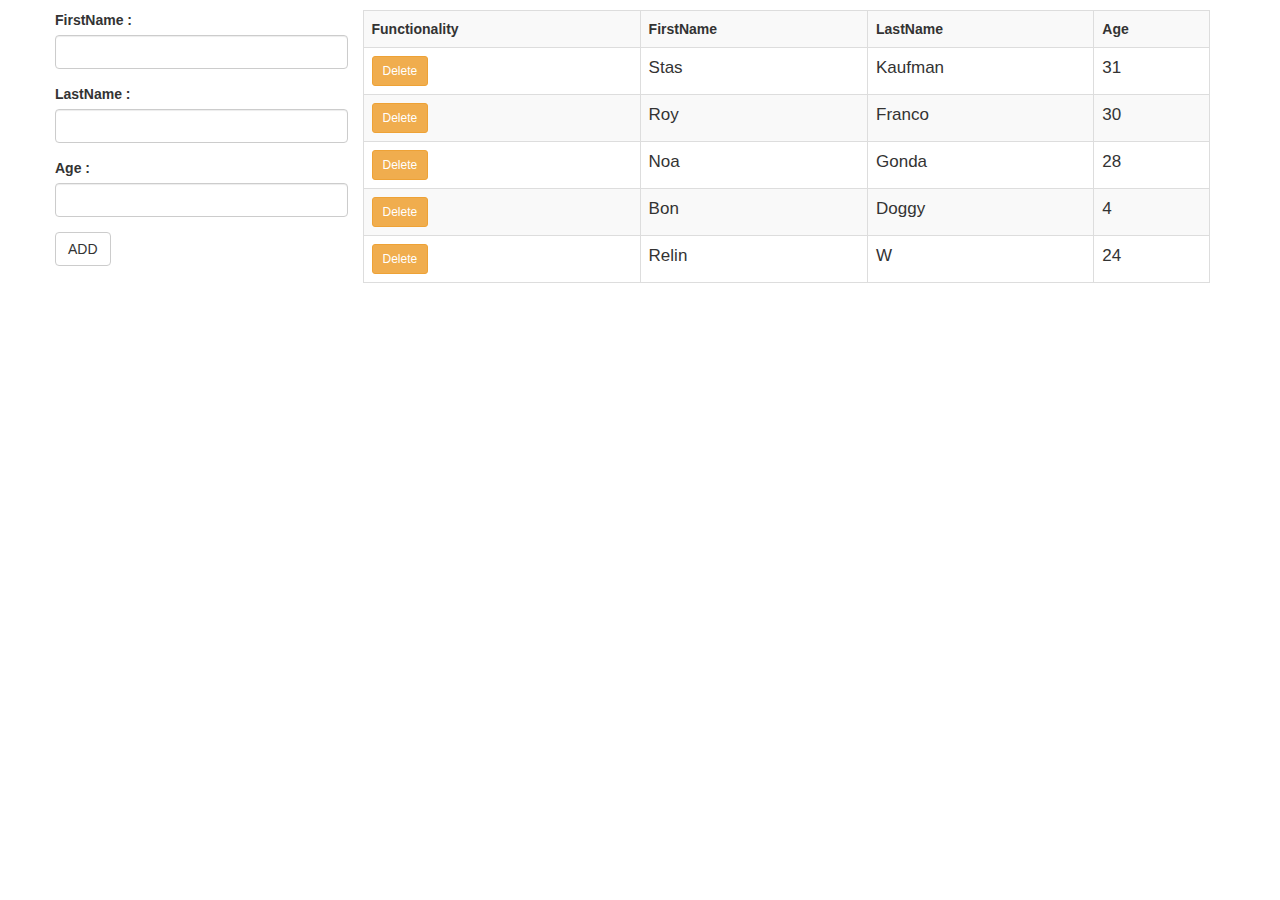
<file: dynamic-table-ajax-jquery/index.html>
<!DOCTYPE html>
<html lang="en">
<head>
    <title>dynamicTable</title>
    <meta charset="utf-8">
    <meta name="viewport" content="width=device-width, initial-scale=1">
    <!-- Latest compiled and minified CSS -->
    <link rel="stylesheet" href="https://maxcdn.bootstrapcdn.com/bootstrap/3.3.7/css/bootstrap.min.css">

    <!-- jQuery library -->
    <script src="https://ajax.googleapis.com/ajax/libs/jquery/3.1.1/jquery.min.js"></script>

    <!-- Latest compiled JavaScript -->
    <script src="https://maxcdn.bootstrapcdn.com/bootstrap/3.3.7/js/bootstrap.min.js"></script>

    <!--internal links-->
    <!--<script src="data.js"></script>-->
    <script src="script.js"></script>
    <link rel="stylesheet" type="text/css" href="style.css">

</head>
<body>
<div class="container">


</div>
</body>

</html>
</file>
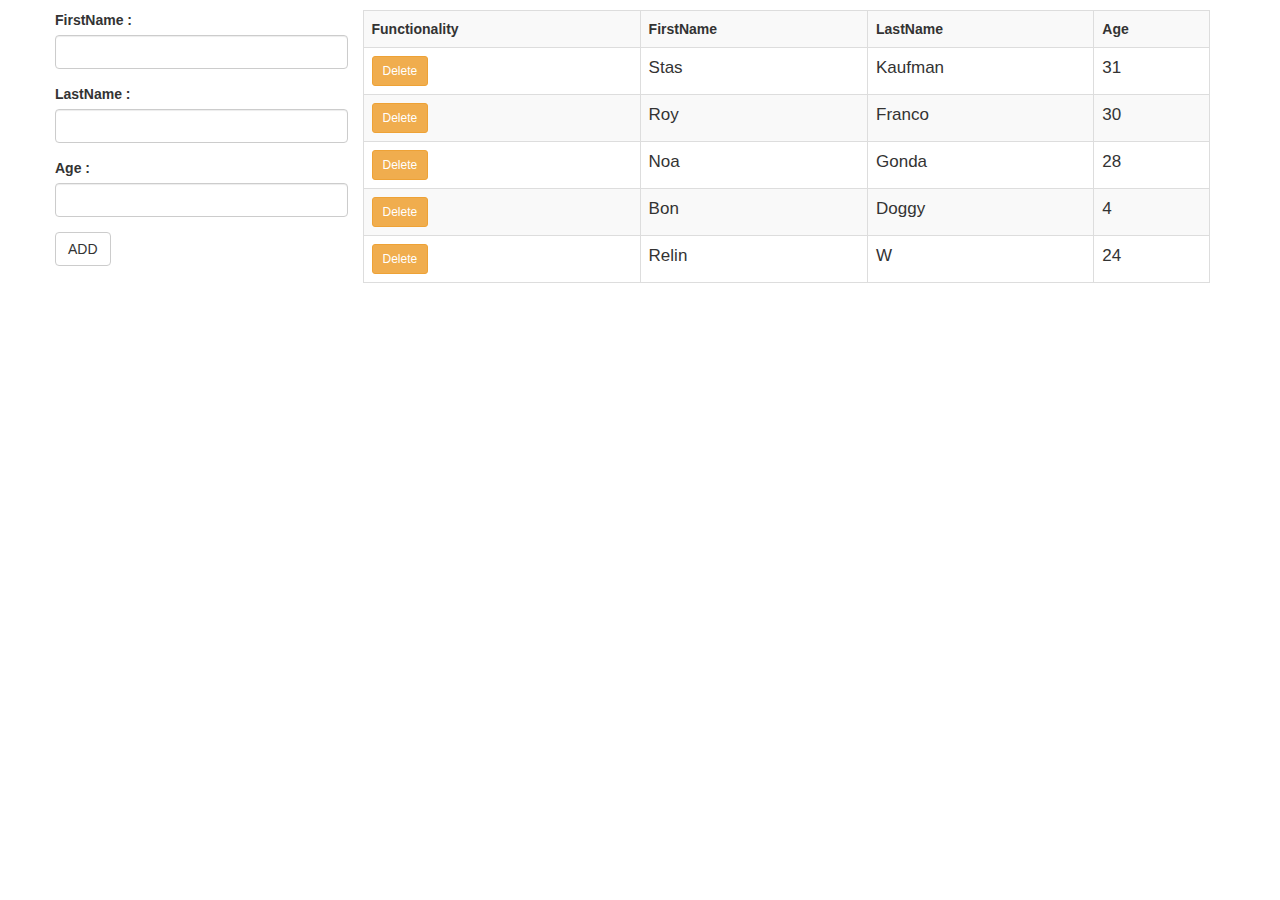
<file: dynamic-table-jquery/index.html>
<!DOCTYPE html>
<html lang="en">
<head>
    <title>dynamicTable</title>
    <meta charset="utf-8">
    <meta name="viewport" content="width=device-width, initial-scale=1">
    <!-- Latest compiled and minified CSS -->
    <link rel="stylesheet" href="https://maxcdn.bootstrapcdn.com/bootstrap/3.3.7/css/bootstrap.min.css">

    <!-- jQuery library -->
    <script src="https://ajax.googleapis.com/ajax/libs/jquery/3.1.1/jquery.min.js"></script>

    <!-- Latest compiled JavaScript -->
    <script src="https://maxcdn.bootstrapcdn.com/bootstrap/3.3.7/js/bootstrap.min.js"></script>

    <!--internal links-->
    <script src="data.js"></script>
    <script src="script.js"></script>
    <link rel="stylesheet" type="text/css" href="style.css">

</head>
<body>
<div class="container">


</div>
</body>

</html>
</file>
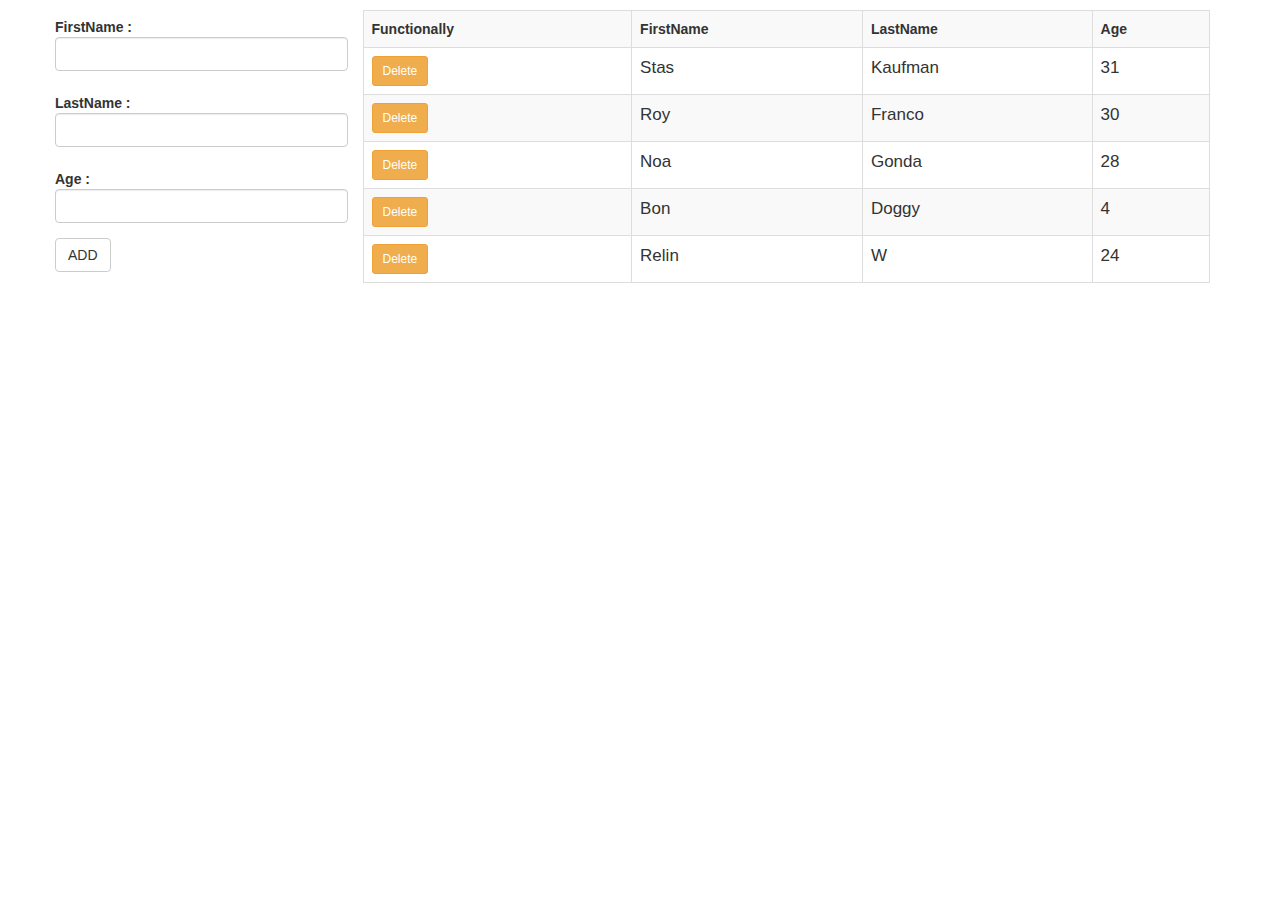
<file: dynamic-table-js/index.html>
<!DOCTYPE html>
<html lang="en">
<head>
    <title>dynamicTable</title>
    <meta charset="utf-8">
    <meta name="viewport" content="width=device-width, initial-scale=1">
    <!-- Latest compiled and minified CSS -->
    <link rel="stylesheet" href="https://maxcdn.bootstrapcdn.com/bootstrap/3.3.7/css/bootstrap.min.css">

    <!-- jQuery library -->
    <script src="https://ajax.googleapis.com/ajax/libs/jquery/3.1.1/jquery.min.js"></script>

    <!-- Latest compiled JavaScript -->
    <script src="https://maxcdn.bootstrapcdn.com/bootstrap/3.3.7/js/bootstrap.min.js"></script>

    <!--internal links-->
    <script src="data.js"></script>
    <script src="script.js"></script>
    <link rel="stylesheet" type="text/css" href="style.css">

</head>
<body onload="createBasicTable()">
<div class="container">


</div>
</body>

</html>
</file>
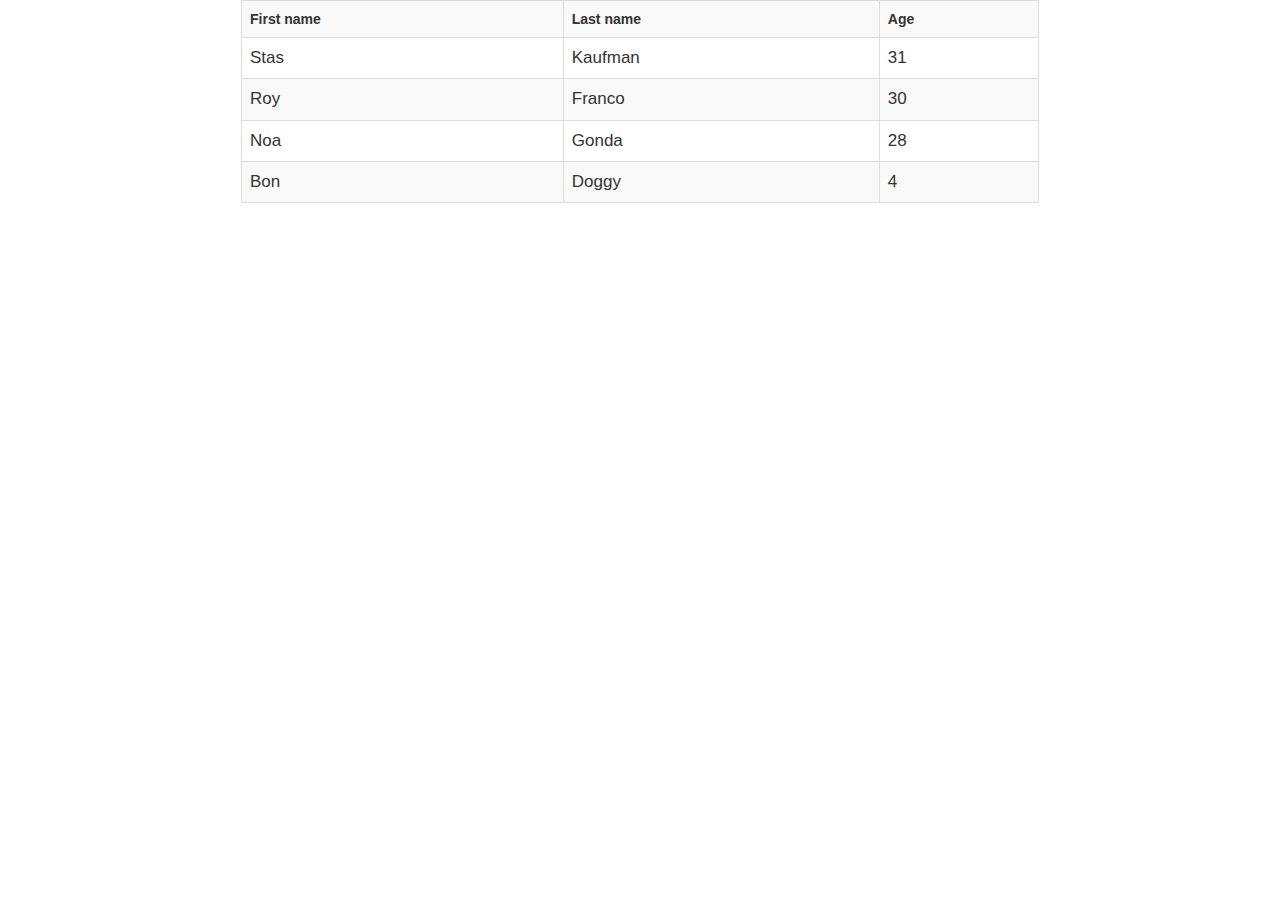
<file: static-table/index.html>
<!DOCTYPE html>
<html lang="en">
<head>
    <title>Static table</title>
    <meta charset="utf-8">
    <meta name="viewport" content="width=device-width, initial-scale=1">
    <!-- Latest compiled and minified CSS -->
    <link rel="stylesheet" href="https://maxcdn.bootstrapcdn.com/bootstrap/3.3.7/css/bootstrap.min.css">

    <!-- jQuery library -->
    <script src="https://ajax.googleapis.com/ajax/libs/jquery/3.1.1/jquery.min.js"></script>

    <!-- Latest compiled JavaScript -->
    <script src="https://maxcdn.bootstrapcdn.com/bootstrap/3.3.7/js/bootstrap.min.js"></script>

    <!--internal links-->
    <link rel="stylesheet" type="text/css" href="style.css">
</head>
<body>
<div class="container">
    <table class="table table-bordered table-striped margin">
        <!--<caption>Static Table</caption>-->
        <tr>
            <th>First name</th>
            <th>Last name</th>
            <th>Age</th>
        </tr>
        <tr>
            <td>Stas</td>
            <td>Kaufman</td>
            <td>31</td>
        </tr>
        <tr>
            <td>Roy</td>
            <td>Franco</td>
            <td>30</td>
        </tr>
        <tr>
            <td>Noa</td>
            <td>Gonda</td>
            <td>28</td>
        </tr>
        <tr>
            <td>Bon</td>
            <td>Doggy</td>
            <td>4</td>
        </tr>
    </table>

</div>
</body>
</html>
</file>
<file: dynamic-table-ajax-jquery/style.css>
/*.margin {*/
    /*!*margin-top: 10px !important;*!*/
    /*width: 100%;*/
    /*margin: auto;*/

/*}*/

/*form {*/
    /*margin-top*/
/*}*/

.container {
    margin-top: 10px;
}

td {
    font-size: 17px;
}
</file>
<file: dynamic-table-jquery/style.css>
/*.margin {*/
    /*!*margin-top: 10px !important;*!*/
    /*width: 100%;*/
    /*margin: auto;*/

/*}*/

/*form {*/
    /*margin-top*/
/*}*/

.container {
    margin-top: 10px;
}

td {
    font-size: 17px;
}
</file>
<file: dynamic-table-js/style.css>
/*.margin {*/
    /*!*margin-top: 10px !important;*!*/
    /*width: 100%;*/
    /*margin: auto;*/

/*}*/

/*form {*/
    /*margin-top*/
/*}*/

.container {
    margin-top: 10px;
}

td {
    font-size: 17px;
}
</file>
<file: static-table/style.css>
.margin {
    margin-top: 65px;
    width: 70%;
    margin: auto;

}

caption {
    font-size: 1.5em;
}

td {
    font-size: 17px;
}
</file>
